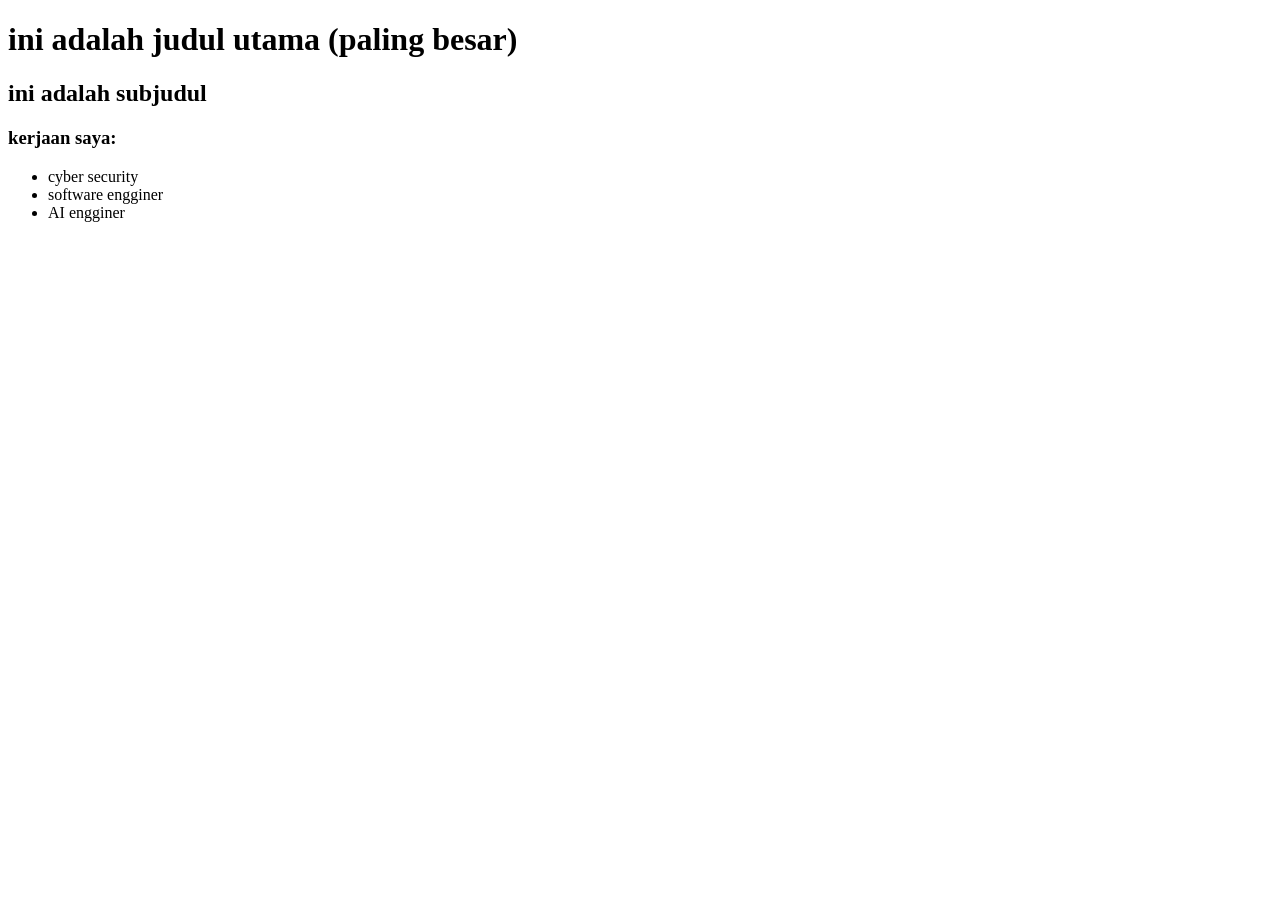
<file: index.html>
<!DOCTYPE html>
<html lang="en">
<head>
    <meta charset="UTF-8">
    <meta name="viewport" content="width=device-width, initial-scale=1.0">
    <title>halaman web pertamaku </title>
</head>
<body>
    <h1> ini adalah judul utama (paling besar)</h1>
    <h2> ini adalah subjudul </h2>
    <h3> kerjaan saya: </h3>
     <ul>  
         <li> cyber security </li>
         <li> software engginer </li>
         <li> AI engginer</li>
    </ul>

</body>     
</html>
</file>
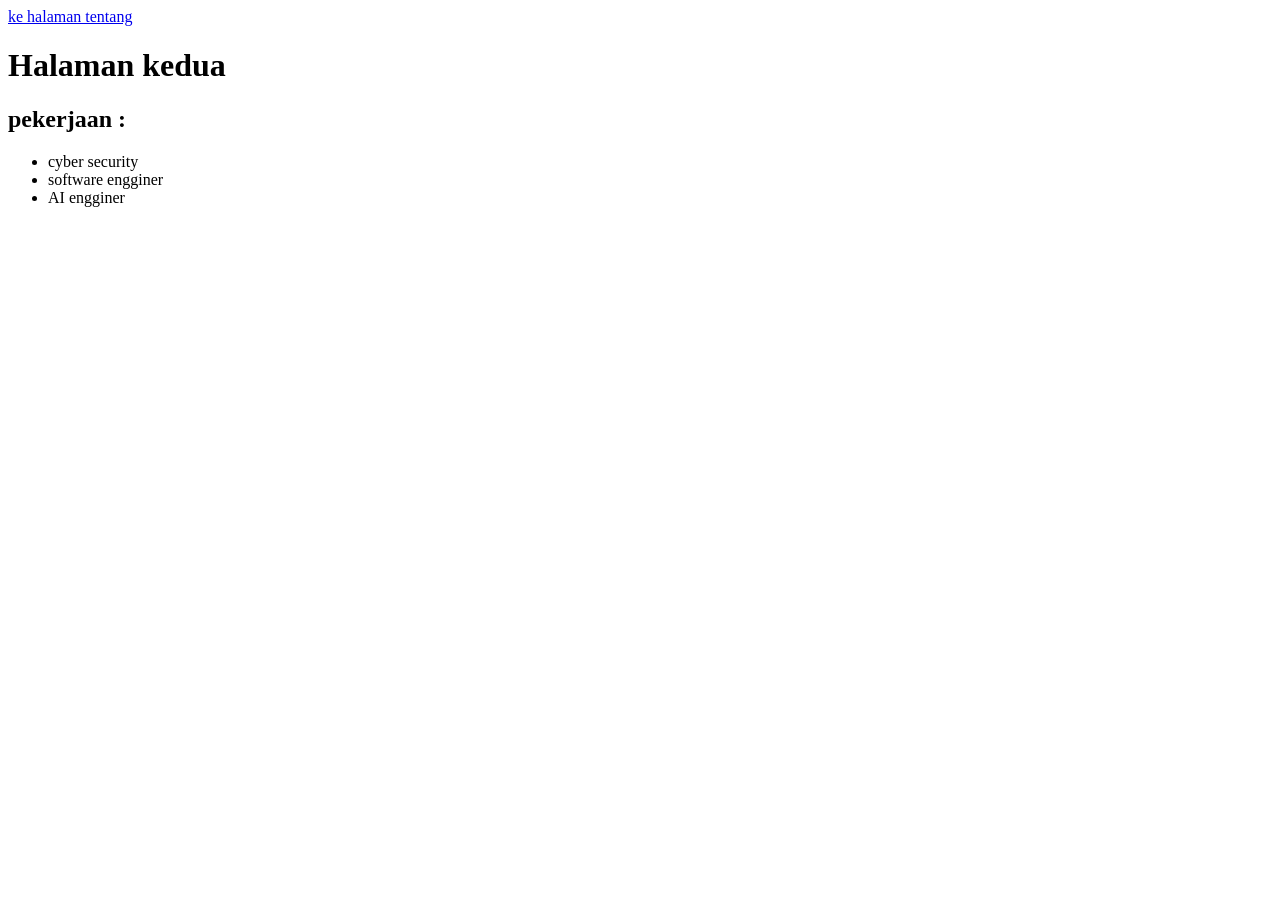
<file: lanjutan porto.html>
<!DOCTYPE html>
<html lang="en">
<head>
    <meta charset="UTF-8">
    <meta name="viewport" content="width=device-width, initial-scale=1.0">
    <title>Document</title>
</head>
<body>
    <a href="portofolio.html">ke halaman tentang</a>
    <h1>Halaman kedua</h1>
    <h2>pekerjaan :</h2>
        <ul>
         <li> cyber security    </li>
         <li> software engginer </li>
         <li> AI engginer       </li>
        </ul> 
</body>
</html>
</file>
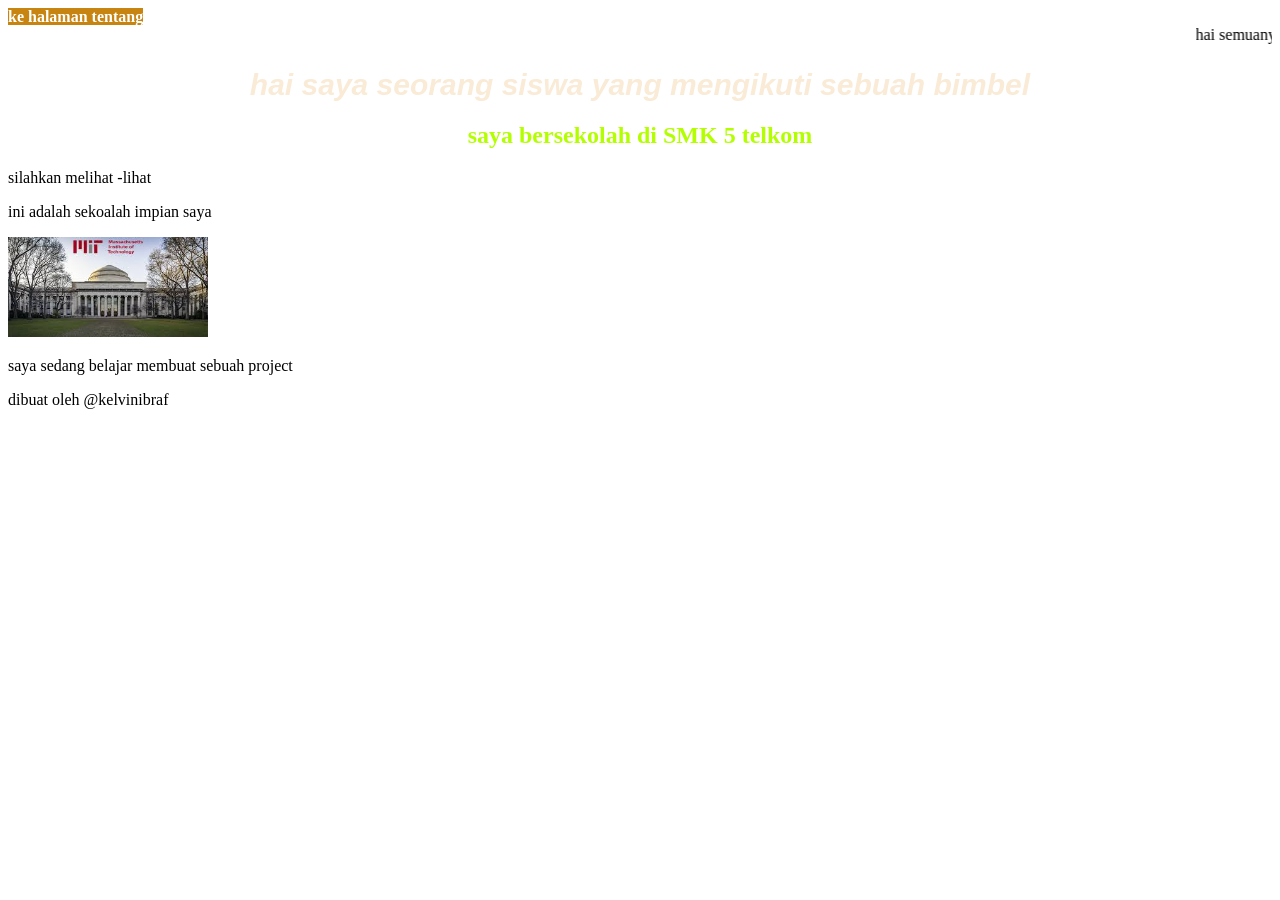
<file: portofolio.html>
<!DOCTYPE html>
<html lang="en">
<head>
    <meta charset="UTF-8">
    <meta name="viewport" content="width=device-width, initial-scale=1.0">
    <title>Portofolio</title>
    <link rel="stylesheet" href="style.css">
</head> 
<body>
    <div class="navbar">
        <a href="project-2.html">ke halaman tentang</a>
    </div>
    <div class="header">
    <marquee behavior="" direction="">hai semuanya stay tone terus yak</marquee>
            <h1 >hai saya seorang siswa yang mengikuti sebuah bimbel</h1>
            <h2 >saya bersekolah di SMK 5 telkom </h2>

            <p> silahkan melihat -lihat</p>
    </div>
    <div class="content "> 
        <p> ini adalah sekoalah impian saya </p>
        <img src="mit.jpg" alt="univ" width="200/">
    <p>saya sedang belajar membuat sebuah project</p>
    </div>
    <div class="footer"> 
        <p>dibuat oleh @kelvinibraf</p>
    </div>
</body>
</html>
</file>
<file: style.css>
.header h1 {
   font-family: Arial, Helvetica, sans-serif;
   font-weight: bold;
   font-style: italic;
   text-align: center;
    color: antiquewhite;
    font-size:30px;

}

.header h2 {
    color: rgb(179, 255, 0);
    text-align: center;
    font-size:35 px;
}

.navbar {
    color: rgb(184, 151, 108);
}

.navbar a {
    padding: 10 px;
    background-color: rgb(199, 132, 17);
    text-decoration: none;
    color: white;
    font-weight: bold;

}
</file>
